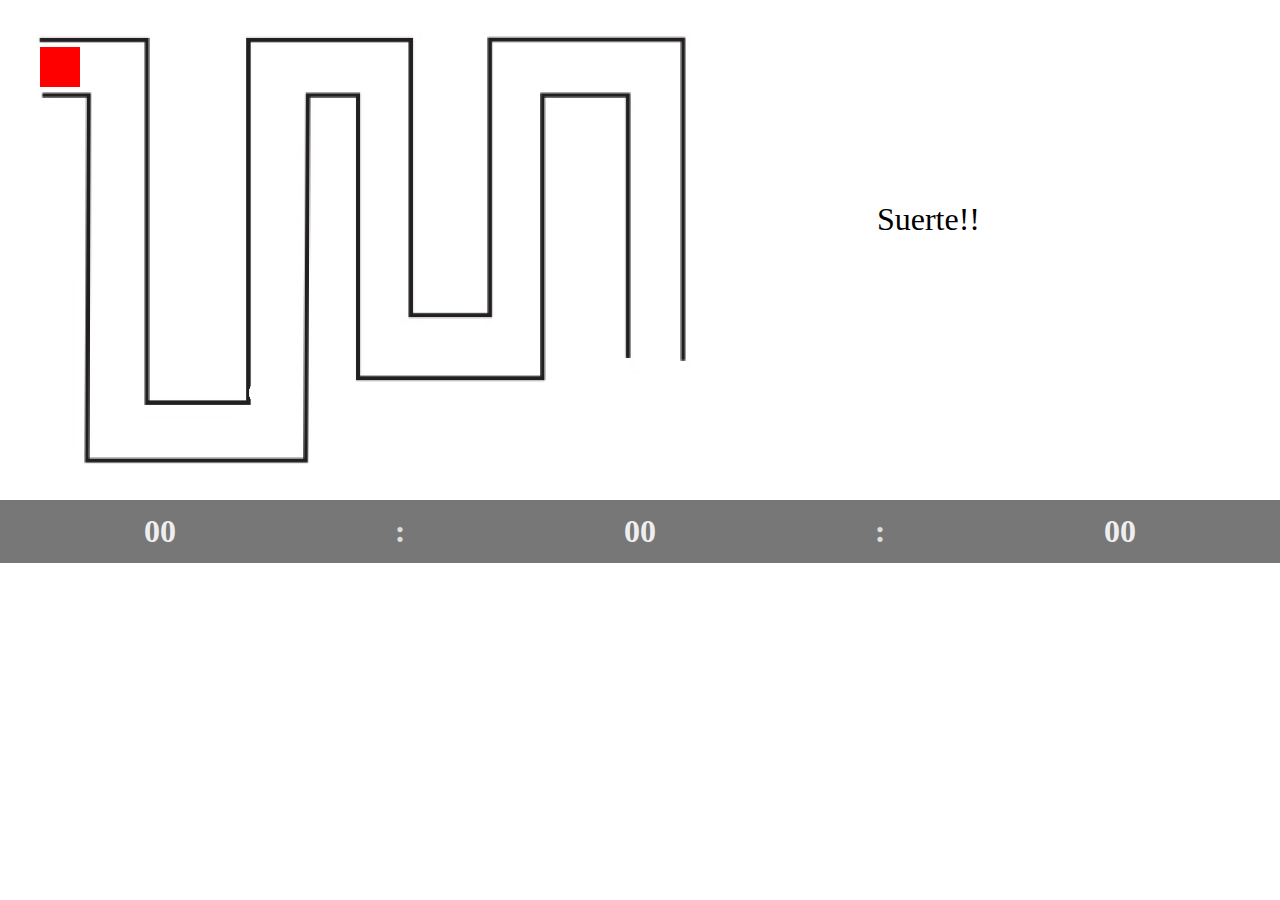
<file: index.html>
<!DOCTYPE html>
<html lang="en">

<head>
  <meta charset="UTF-8">
  <meta name="viewport" content="width=device-width, initial-scale=1.0">
  <meta http-equiv="X-UA-Compatible" content="ie=edge">
  <meta name="description" content="El mejor juego, ever!!!">
  <meta property="og:title" content="Juegazo" />
  <meta property="og:description" content="el mejor, un juegazo">
  <meta property="og:image" content="https://up.quizlet.com/47vcq-yjyCK-256s.png">
  <title>Juegazo</title>
  <link rel="stylesheet" href="css/miestilo.css">
  <script src="js/jquery.js"></script>
  <script src="js/Cronometro.js"></script>
  <script>
    var x = 40;
    var y = 47;
    var bandera = true;

    function ganaste(lugar, minu, segu, mise) {
      let lx = lugar.left;
      let ty = lugar.top;
      //console.log(lx + ' y ' + ty);
      if (ty === 359 && (lx === 640 || lx === 632)) {
        ganasteLimpiar();
        bandera = true;
        //alert('Ganaste!! en ' + minu + ':' + segu + ':' + mise);
        $("#ganaste").text('Ganaste en ' + minu + ':' + segu + ':' + mise);
        x = 40;
        y = 47;

        $("#capa").css("left", 40 + "px");
        $("#capa").css("top", 47 + "px");
      }
    }


    function validar(lx, ty) {
      console.log(' lx' + lx + ' validador ' + 'ty ' + ty);
      if (lx == 32 && ty == 47) {
        return false;
        //atras
      };
      if ((lx >= 40 || lx <= 100) && (ty === 39)) {
        return false;
        //arriba
      };
      if (lx < 95 && ty === 55) {
        return false;
        //abajo
      };
      if (lx === 112 && ty >= 47) {
        if (ty < 399) {
          //derecha
          return false;
        };
      };

      if (lx === 88 && ty >= 63) {
        if (ty < 423) {
          //derecha
          return false;
        };
      };

      if (lx >= 90 && ty === 423) {
        if (lx <= 264) {
          return false;
        };
      };

      if (lx >= 112 && ty === 399) {
        if (lx <= 248) {
          return false;
        };
      };

      if (lx === 272 && ty > 47) {
        if (ty <= 415) {
          return false;
        };
      };

      if (lx === 248 && ty >= 47) {
        if (ty <= 399) {
          return false;
        };
      };

      if (lx >= 280 && ty === 55) {
        if (lx < 360) {
          return false;
        };
      };

      if (lx === 352 && ty >= 63) {
        if (ty <= 335) {
          return false;
        };
      };

      if (lx >= 360 && ty === 343) {
        if (lx <= 496) {
          return false;
        };
      };

      if (lx === 504 && ty >= 55) {
        if (ty <= 335) {
          return false;
        };
      };

      if (lx >= 512 && ty === 55) {
        if (lx <= 624) {
          return false;
        };
      };

      if (lx === 624 && ty >= 63) {
        if (ty <= 351) {
          return false;
        };
      };

      if (lx === 376 && ty >= 47) {
        if (ty <= 311) {
          return false;
        };
      };

      if (lx === 488 && ty >= 39) {
        if (ty <= 303) {
          return false;
        };
      };

      if (lx === 648 && ty >= 47) {
        if (ty <= 327) {
          return false;
        };
      };

      if (lx >= 384 && ty === 311) {
        if (lx <= 488) {
          return false;
        };
      };



      return true;
    };

    $(document).ready(function () {

      $("body").keydown(function (xxx) {


        if (xxx.which == 37) {
          if (validar((x - 8), y)) {
            x = x - 8;
            $("#capa").css("left", x + "px");
            ganaste($("#capa").position(), $("#minuto").text(), $("#segundo").text(), $("#centesima").text());
          } else {
            if (!bandera) {
              reiniciar();
              bandera = true;
              x = 40;
              y = 47;
            }
          }
        }

        if (xxx.which == 39) {
          if (validar((x + 8), y)) {
            if (bandera) {
              console.log('comenzo');
              comenzar();
              bandera = false;
            }
            x = x + 8;
            $("#capa").css("left", x + "px");
            ganaste($("#capa").position(), $("#minuto").text(), $("#segundo").text(), $("#centesima").text());
          } else {
            if (!bandera) {
              
              reiniciar();
              bandera = true;
              x = 40;
              y = 47;
            }
          }
        }

        if (xxx.which == 38) {
          if (validar(x, (y - 8))) {
            y = y - 8;
            $("#capa").css("top", y + "px");
            ganaste($("#capa").position(), $("#minuto").text(), $("#segundo").text(), $("#centesima").text());
          } else {
            if (!bandera) {
              reiniciar();
              bandera = true;
              x = 40;
              y = 47;
            }
          }
        }

        if (xxx.which == 40) {
          if (validar(x, (y + 8))) {
            y = y + 8;
            $("#capa").css("top", y + "px");
            ganaste($("#capa").position(), $("#minuto").text(), $("#segundo").text(), $("#centesima").text());
          } else {
            if (!bandera) {
              reiniciar();
              bandera = true;
              x = 40;
              y = 47;
            }
          }
        }

      });

    });
  </script>
</head>

<body>
  <div id="contenedor">
    <div id="laberinto">
      <div id="capa"></div>
    </div>
    <div id="ganaste">
      Suerte!!
    </div>

    <div id="cronometro">
      <div id="minuto">00</div>
      <div class="divisor">:</div>
      <div id="segundo">00</div>
      <div class="divisor">:</div>
      <div id="centesima">00</div>
    </div>

  </div>
</body>

</html>
</file>
<file: css/miestilo.css>
body {
  margin: 0px;
  padding: 0px;
}



#contenedor {
  width: 100%;
  height: auto;

}

#laberinto {
  width: 700px;
  height: 500px;
  background-image: url(../img/laberinto2.png);
  background-size: 100%, 100%;
  
}

#ganaste {
  float: right;
  margin-top: -299px;
  margin-right: 300px;
  font-size: xx-large;
  

}

#capa {
  width: 40px;
  height: 40px;
  background-color: red;
  position: absolute;
  left: 40px;
  top: 47px;
}

#cronometro {
  margin: 0% auto 0;
  width: 100%;
}

#cronometro {
  display: table;
  background: #777;
  color: #eee;
  font-weight: bold;
  width: 100%;
  text-align: center;
  text-shadow: 1% 1% 4% #999;
}

#cronometro div {
  display: table-cell;
  font-size: 200%;
  padding: 1%;
  width: 10%;
}

#cronometro .divisor {
  width: 5%;
  color: #ddd;
}
</file>
